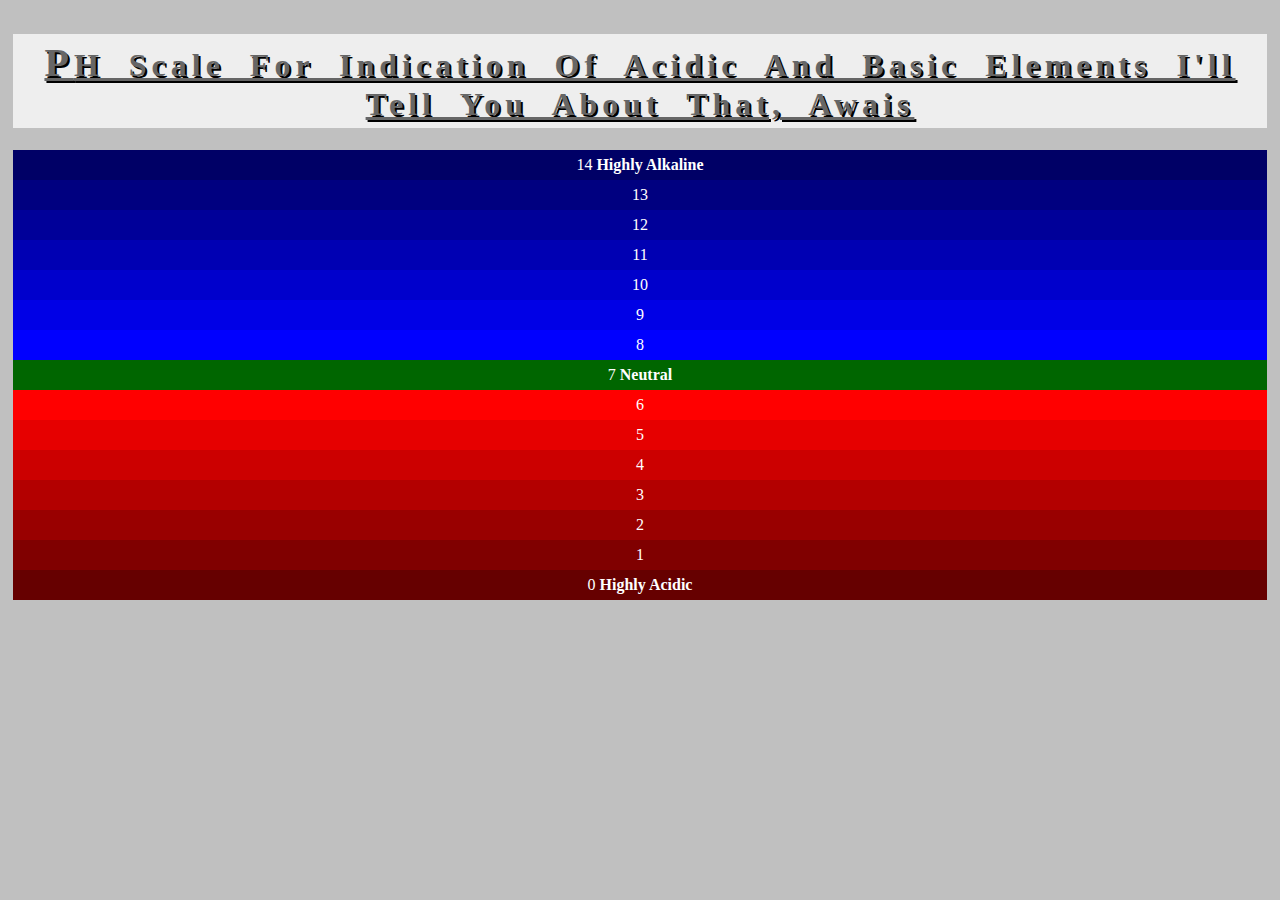
<file: index.html>
<!DOCTYPE html>
<html lang="en">

<head>
    <title>PH Scale</title>
    <link rel="stylesheet" href="./phscale.css">
</head>

<body>
    <h1> PH Scale for Indication of Acidic and Basic Elements i'll tell you about that, Awais</h1>
    <p class="fourteen">14 <b>Highly Alkaline</b></p>
    <p class="thirteen">13</p>
    <p class="twelve">12</p>
    <p class="eleven">11</p>
    <p class="ten">10</p>
    <p class="nine">9</p>
    <p class="eight">8</p>
    <p class="seven">7 <b>Neutral</b></p>
    <p class="six">6</p>
    <p class="five">5</p>
    <p class="four">4 </p>
    <p class="three">3</p>
    <p class="two">2</p>
    <p class="one">1</p>
    <p class="zero">0 <b>Highly Acidic</b></p>

</body>

</html>
</file>
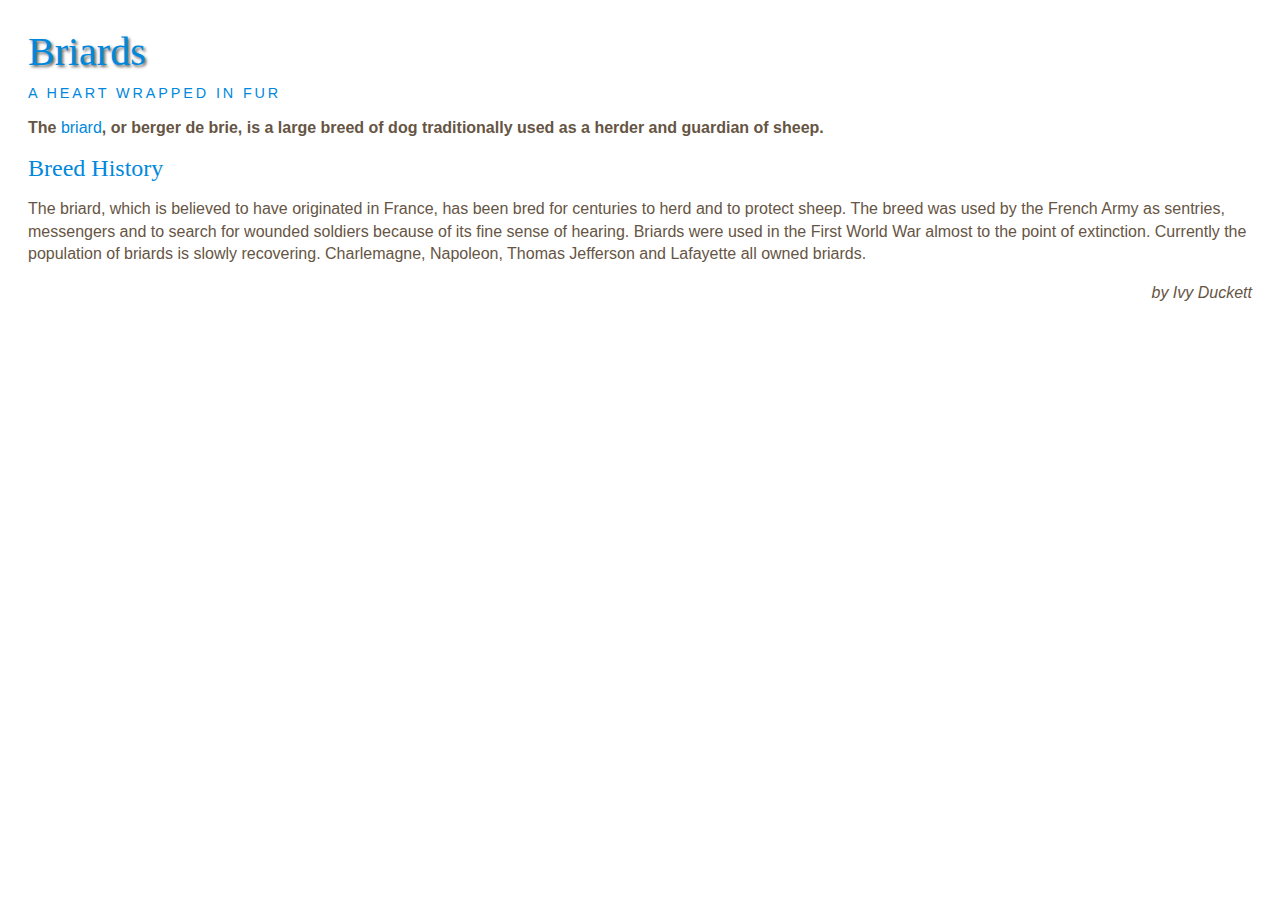
<file: bookexample.html>
<!DOCTYPE html>
<html>

<head>
    <title>Text</title>
    <style type="text/css">
        body {
            padding: 20px;
        }
        
        h1,
        h2,
        h3,
        a {
            font-weight: normal;
            color: #0088dd;
            margin: 0px;
        }
        
        h1 {
            font-family: Georgia, Times, serif;
            font-size: 250%;
            text-shadow: 2px 2px 3px #666666;
            padding-bottom: 10px;
        }
        
        h2 {
            font-family: "Gill Sans", Arial, sans-serif;
            font-size: 90%;
            text-transform: uppercase;
            letter-spacing: 0.2em;
        }
        
        h3 {
            font-size: 150%;
        }
        
        p {
            font-family: Arial, Verdana, sans-serif;
            line-height: 1.4em;
            color: #665544;
        }
        
        p.intro:first-line {
            font-weight: bold;
        }
        
        .credits {
            font-style: italic;
            text-align: right;
        }
        
        a {
            text-decoration: none;
        }
        
        a:hover {
            text-decoration: underline;
            background-color: cyan;
            transition: 0.25s;
        }
        
        a:active {
            background-color: chocolate;
        }
    </style>
</head>

<body>
    <h1>Briards</h1>
    <h2>A Heart wrapped in fur</h2>
    <p class="intro">The <a class="breed" href="http://en.wikipedia.org/wikiBriard">
			 briard</a>, or berger de brie, is a large breed of dog traditionally used as a herder and guardian of sheep.</p>
    <h3>Breed History</h3>
    <p>The briard, which is believed to have originated in France, has been bred for centuries to herd and to protect sheep. The breed was used by the French Army as sentries, messengers and to search for wounded soldiers because of its fine sense of hearing.
        Briards were used in the First World War almost to the point of extinction. Currently the population of briards is slowly recovering. Charlemagne, Napoleon, Thomas Jefferson and Lafayette all owned briards.</p>
    <p class="credits">by Ivy Duckett</p>
</body>

</html>
</file>
<file: phscale.css>
body {
    background-color: silver;
    color: white;
    padding: 5px;
}

h1 {
    padding: inherit;
    text-align: center;
    text-decoration: underline;
    text-transform: capitalize;
    word-spacing: 12px;
    letter-spacing: 5px;
    /*vertical-align: text-top;*/
    background-color: #eeeeee;
    color: #666666;
    text-shadow: 2px 2px 0px #000000;
}

h1::first-letter {
    font-size: 40px;
}

p {
    padding: 5px;
    margin: 0px;
    text-align: center;
    line-height: 20px;
    text-shadow: 20px, 20px, 20px, black;
}

p.fourteen {
    background-color: hsla(240, 100%, 20%, 1);
}

p.thirteen {
    background-color: hsla(240, 100%, 25%, 1);
}

p.twelve {
    background-color: hsla(240, 100%, 30%, 1);
}

p.eleven {
    background-color: hsla(240, 100%, 35%, 1);
}

p.ten {
    background-color: hsla(240, 100%, 40%, 1);
}

p.nine {
    background-color: hsla(240, 100%, 45%, 1);
}

p.eight {
    background-color: hsla(240, 100%, 50%, 1);
}

p.seven {
    background-color: hsla(120, 100%, 20%, 1);
}

p.six {
    background-color: hsla(0, 100%, 50%, 1);
}

p.five {
    background-color: hsla(0, 100%, 45%, 1);
}

p.four {
    background-color: hsla(0, 100%, 40%, 1);
}

p.three {
    background-color: hsla(0, 100%, 35%, 1);
}

p.two {
    background-color: hsla(0, 100%, 30%, 1);
}

p.one {
    background-color: hsla(360, 100%, 25%, 1);
}

p.zero {
    background-color: hsla(360, 100%, 20%, 1);
}
</file>
